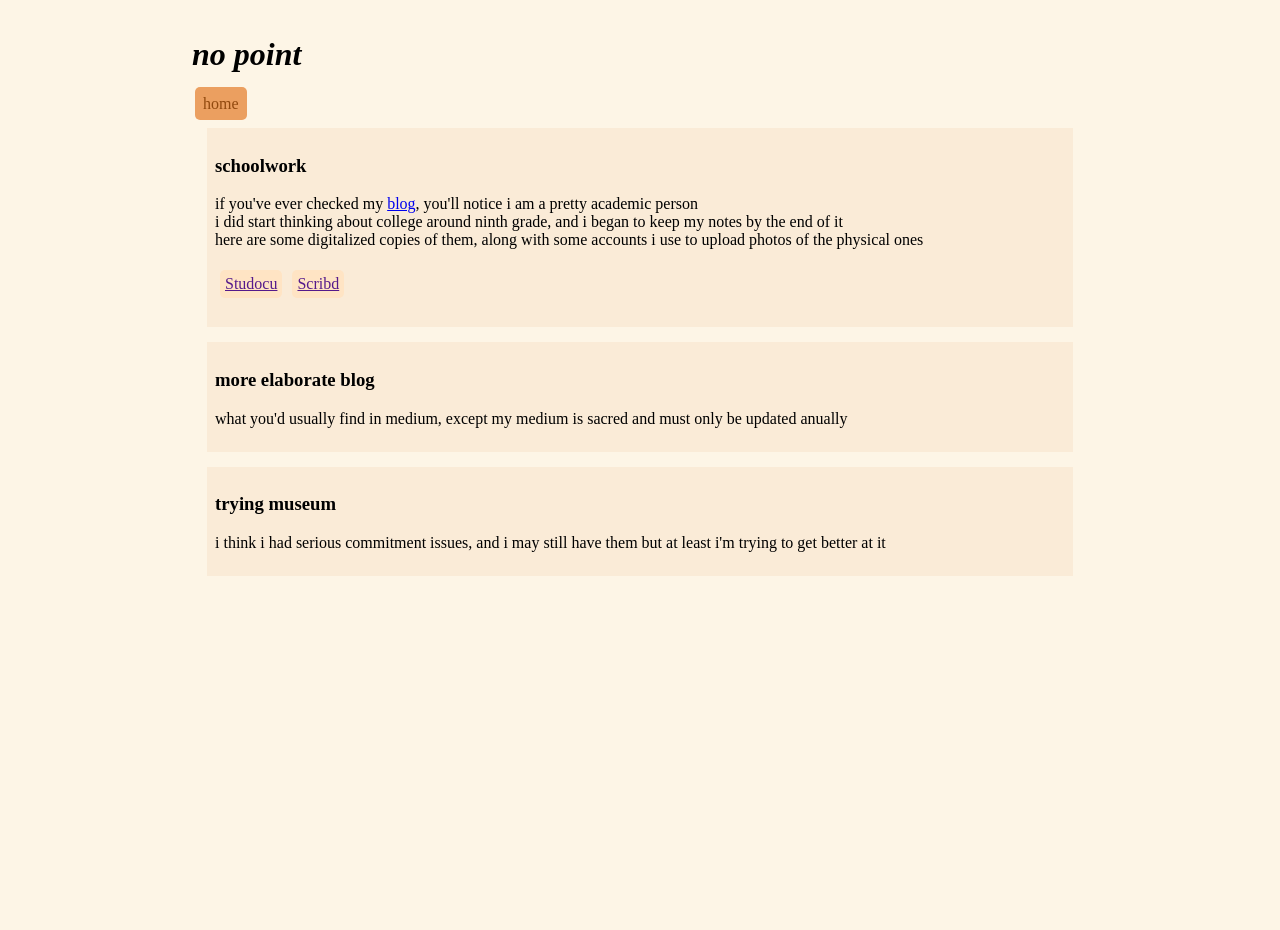
<file: nopoint.html>
<!DOCTYPE html>
<html>

<head>
    <title>NOPOINT</title>
    <link rel="stylesheet" href="styles.css">
    <link rel="icon" href=""> <!--favicon-->
</head>

<body>
    <div id="header">
        <h1><i>no point</i></h1>
        <a class="button" href="index.html">home</a>
    </div>

    <div id="">
        <div class="card">
            <h3>schoolwork</h3>
            <p>if you've ever checked my <a href="blog.html">blog</a>,
                you'll notice i am a pretty academic person
                <br> i did start thinking about college around 
                ninth grade, and i began to keep my notes by the end of it
                <br>here are some digitalized copies
                of them, along with some accounts i use to upload photos
                of the physical ones
            <div id="banner">
                <div class="account">
                    <a href="">Studocu</a>
                </div>
                <div class="account">
                    <a href="">Scribd</a>
                </div>
            </div>
            </p>
        </div>
        <div class="card">
            <h3>more elaborate blog</h3>
            <p>what you'd usually find in medium, except my medium is sacred and
                must only be updated anually
            </p>
        </div>
        <div class="card">
            <h3>trying museum</h3>
            <p>i think i had serious commitment issues, and i may still have them but
                at least i'm trying to get better at it
            </p>
        </div>
    </div>

</body>

</html>
</file>
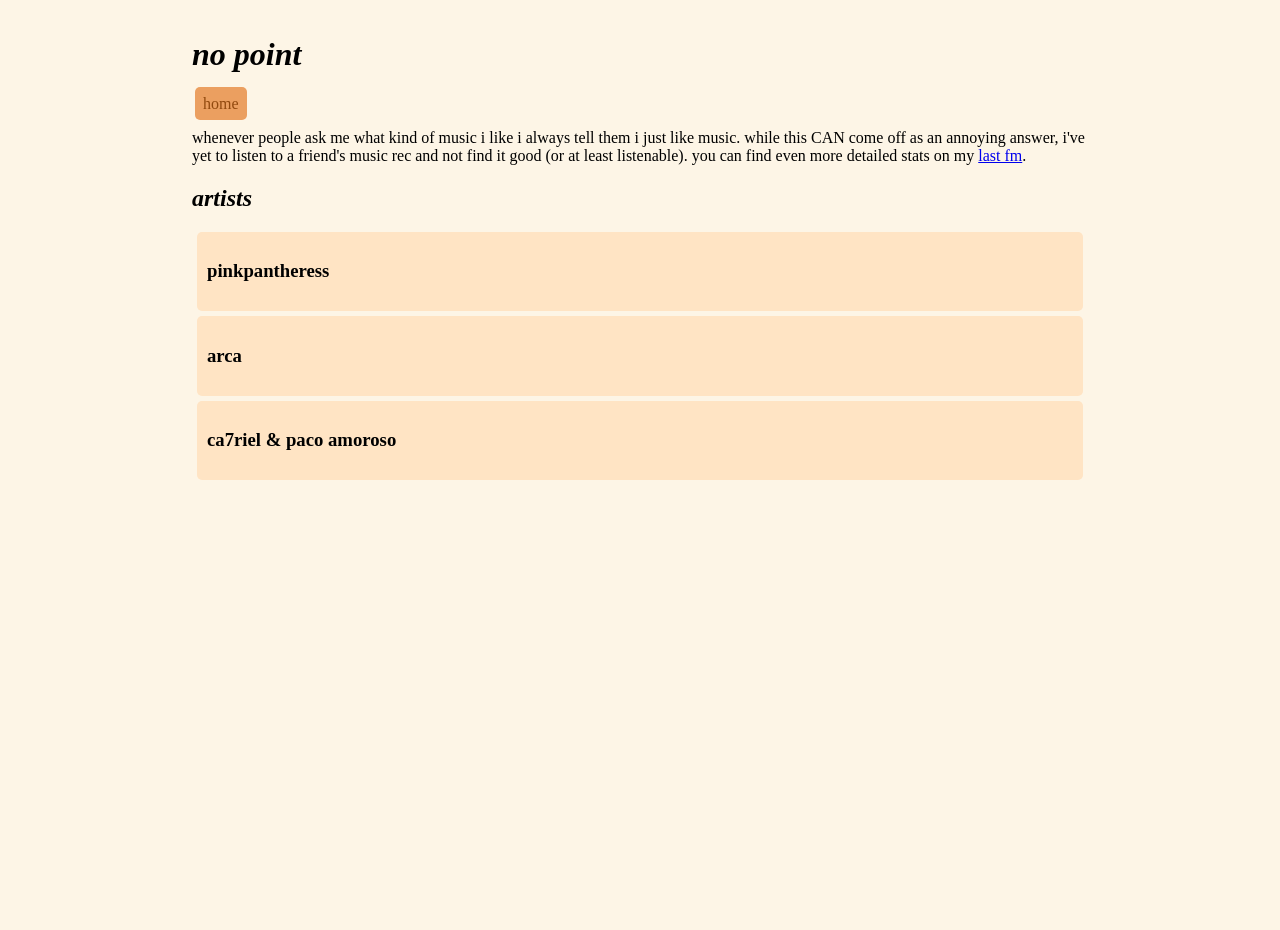
<file: nospaces.html>
<!DOCTYPE html>
<html>

<head>
    <title>NOSPACES</title>
    <link rel="stylesheet" href="styles.css">
    <link rel="icon" href=""> <!--favicon-->
</head>

<body>
    <div id="header">
        <h1><i>no point</i></h1>
        <a class="button" href="index.html">home</a>
        <p>whenever people ask me what kind of music
            i like i always tell them i just like music.
            while this CAN come off as an annoying answer,
            i've yet to listen to a friend's music rec and
            not find it good (or at least listenable). you
            can find even more detailed stats on my
            <a href="https://www.last.fm/user/ashkirimu">last fm</a>.
        </p>
    </div>
    <div id="lists">
        <div class="list">
            <h2><i>artists</i></h2>
            <div class="artist">
                <h3>pinkpantheress</h3>
                <div class="artist-desc">
                    <img class="artist-pic" src="pic/pink.avif">
                    <p>
                        SINCE DAY ZERO i loved her when nobody knew her name
                        and all she had posted on instagram was her loded diaper
                        and mcr birthday cake. it's absolutely astonishing to have been
                        lucky enough to see her thriving and evolution, and be recognized
                        as she HAS to!
                    </p>
                </div>
            </div>
            <div class="artist">
                <h3>arca</h3>
                <div class="artist-desc">
                    <p>
                        have loved her since 2022, got into her from KiCK i and never
                        stopped listening. i love how she explored her sound and 
                        progressively improved her works' cohesiveness. 
                    </p>
                    <img class="artist-pic" src="pic/arca.jpeg">
                </div>
            </div>
            <div class="artist">
                <h3>ca7riel & paco amoroso</h3>
                <div class="artist-desc">
                    <img class="artist-pic" src="pic/catpaco.jpeg">
                    <p>
                        eclectic duo in all the good senses of the word (literal
                        translation of a spanish phrase but i like it that way),
                        LOVED their very recent album release Free Spirits, i did not
                        expect their collab with sting to be that good but oh well, the
                        following is a list of my favorite songs from them
                    </p>
                </div>
            </div>
            <div class="list">

            </div>
            <div class="list">

            </div>
        </div>
        <script src="script.js"></script>
</body>

</html>
</file>
<file: styles.css>
article/*, /*#blog*/,body {
    background-color:oldlace ;
    width: 70%;
    margin: 0 auto;
    padding: 15px;
    height: 100vh;
}

h1 { 
    color: black; 
}

header {
    display: flex;
    flex-direction: row;
    margin: 0 auto;
    align-items: center;
}

#header-text {
    display: flex;
    flex-direction: column;
}

nav {
    display: flex;
    flex-direction: row;
    align-items: center;
}

.button {
    text-decoration: none;
    color: #91490e;
    padding: 8px;
    margin-left: 3px;
    margin-bottom: 5px;
    border-radius: 5px;
    background-color: #eb9f60;
    max-width: 200px;
    max-height: 90px;
    text-align: center;
}
.button:hover {
    color: #eeac76;
    padding: 8px;
    margin-left: 3px;
    margin-bottom: 5px;
    border-radius: 5px;
    background-color: #e3995d;
    max-width: 200px;
    text-align: center;
}

img {
  padding: 20px;
  height: 150px;
}

.section {
    display: flex;
    flex-direction: row;
}

.card { /* blog, nopoint */
    background-color:antiquewhite;
    padding:8px;
    margin:15px;
    
}
#left {
    float: left;
    width: 75%;
}
#right {
    float: right;
    width: 25%;
}

#banner {
    display:flex;
}

.account {
    background-color: bisque;
    border-radius: 5px;
    color:#91490e;
    padding:5px; margin:5px;
}

.artist, .artist-desc.open {
    background-color: bisque;
    padding:10px; margin:5px;
    border-radius: 5px;
}
.artist-desc.open {
    max-height:fit-content;
    display:flex;
}
.artist-desc {
    max-height:0;
    overflow: hidden;
    transition: max-height 0.3s ease;
}
</file>
